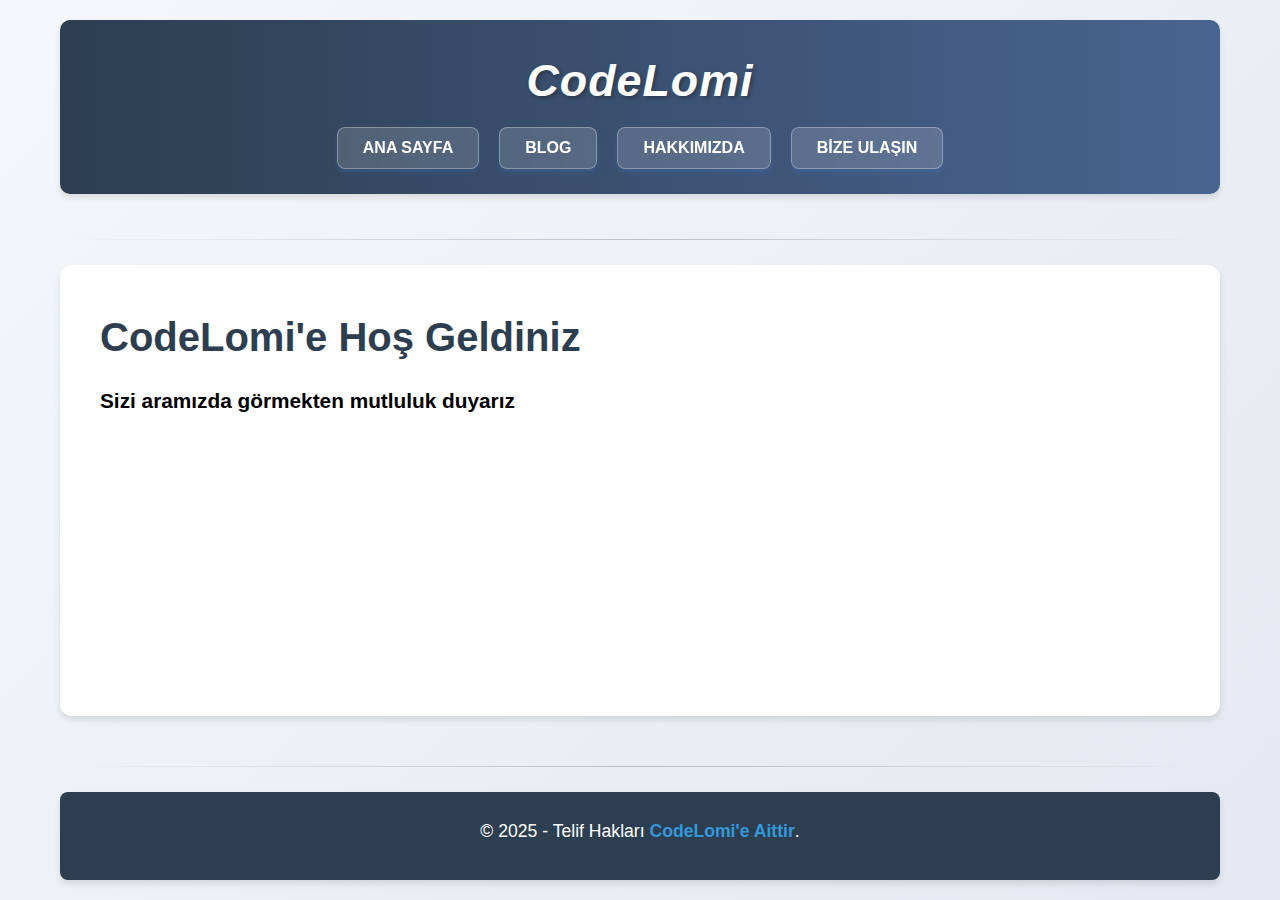
<file: index.html>
<!DOCTYPE html>
<html lang="tr">
<head>
    <meta charset="UTF-8">
    <meta name="viewport" content="width=device-width, initial-scale=1.0">
    <title>CodeLomi | Ana Sayfa</title>
    <link rel="stylesheet" href="style.css">
    <link rel="icon" href="1codelomi.png" type="image/png" sizes="32x32">
    <meta name="description" content="CodexAether Ana Sayfa">
</head>
<body class="site-body">
    <header class="site-header">
        <h2 class="site-title"><i>CodeLomi</i></h2> 
        <nav class="main-navigation">
            <a class="nav-link" href="index.html"><button class="nav-button">Ana Sayfa</button></a>
            <a class="nav-link" href="blog.html"><button class="nav-button">Blog</button></a>
            <a class="nav-link" href="hakimizda.html"><button class="nav-button">Hakkımızda</button></a>
            <a class="nav-link" href="form.html"><button class="nav-button">Bize Ulaşın</button></a>
        </nav>
    </header>
    
    <hr class="divider">
    
    <main class="main-content">
        <h4 class="welcome-title">CodeLomi'e Hoş Geldiniz</h4>
        <h5 class="welcome-subtitle">Sizi aramızda görmekten mutluluk duyarız</h5>
    </main>
    
    <hr class="divider">
    <footer class="site-footer">
        <p class="footer-text">© 2025 - Telif Hakları <a class="footer-link" href="https://instagram.com/codelomi.xyz" target="_blank">CodeLomi'e Aittir</a>.</p>
    </footer>
</body>

</html>
</file>
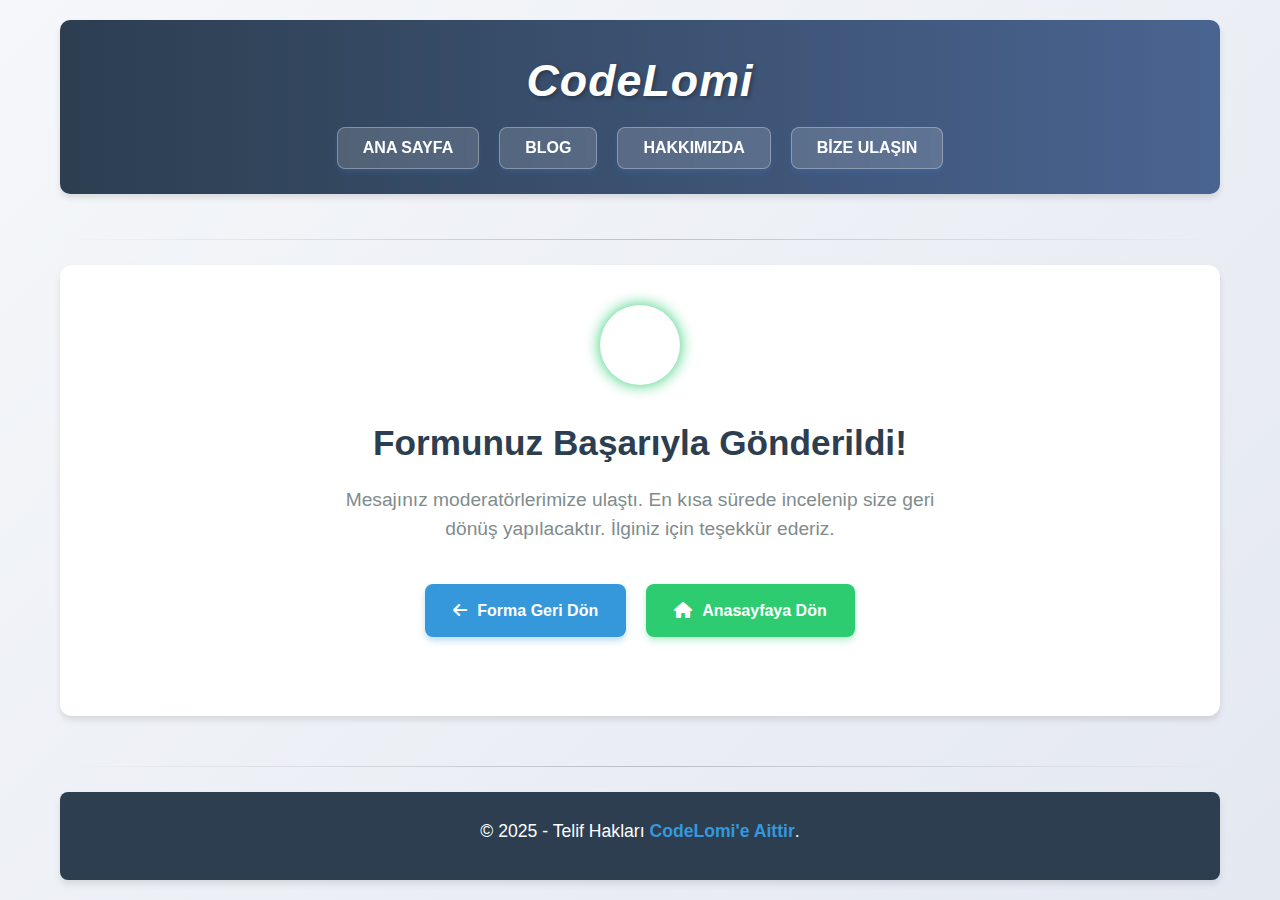
<file: basarili.html>
<!DOCTYPE html>
<html lang="tr">
<head>
    <meta charset="UTF-8">
    <meta name="viewport" content="width=device-width, initial-scale=1.0">
    <title>CodeLomi | Başarıyla Gönderildi</title>
    <link rel="stylesheet" href="https://cdnjs.cloudflare.com/ajax/libs/font-awesome/6.4.0/css/all.min.css">
    <link rel="icon" href="1codelomi.png" type="image/png">
   <link rel="stylesheet" href="style.css">
</head>
<body class="site-body">
    <header class="site-header">
        <h2 class="site-title"><i>CodeLomi</i></h2>
        <nav class="main-navigation">
            <a class="nav-link" href="index.html"><button class="nav-button">Ana Sayfa</button></a>
            <a class="nav-link" href="blog.html"><button class="nav-button">Blog</button></a>
            <a class="nav-link" href="hakimizda.html"><button class="nav-button">Hakkımızda</button></a>
            <a class="nav-link" href="form.html"><button class="nav-button">Bize Ulaşın</button></a>
        </nav>
    </header>
    
    <hr class="divider">
    
    <main class="main-content">
        <div class="success-animation">
            <svg class="checkmark" xmlns="http://www.w3.org/2000/svg" viewBox="0 0 52 52">
                <circle class="checkmark-circle" cx="26" cy="26" r="25" fill="none"/>
                <path class="checkmark-check" fill="none" d="M14.1 27.2l7.1 7.2 16.7-16.8"/>
            </svg>
        </div>
        
        <div class="success-message">
            <h2 class="success-title">Formunuz Başarıyla Gönderildi!</h2>
            <p class="success-text">Mesajınız moderatörlerimize ulaştı. En kısa sürede incelenip size geri dönüş yapılacaktır. İlginiz için teşekkür ederiz.</p>
        </div>
        
        <div class="action-buttons">
            <a href="form.html" class="action-button">
                <i class="fas fa-arrow-left"></i> Forma Geri Dön
            </a>
            <a href="index.html" class="action-button">
                <i class="fas fa-home"></i> Anasayfaya Dön
            </a>
        </div>
    </main>
    
     <hr class="divider">
    <footer class="site-footer">
        <p class="footer-text">© 2025 - Telif Hakları <a class="footer-link" href="https://instagram.com/codelomi.xyz" target="_blank">CodeLomi'e Aittir</a>.</p>
    </footer>

    <script>
        // Küçük bir interaktiflik ekleyelim
        document.addEventListener('DOMContentLoaded', function() {
            const buttons = document.querySelectorAll('.action-button');
            
            buttons.forEach(button => {
                button.addEventListener('click', function(e) {
                    e.preventDefault();
                    
                    // Butona tıklandığında hafif bir efekt ekle
                    this.style.transform = 'scale(0.95)';
                    
                    // Yönlendirmeden önce kısa bir gecikme
                    setTimeout(() => {
                        window.location.href = this.getAttribute('href');
                    }, 200);
                });
            });
        });
    </script>
</body>
</html>
</file>
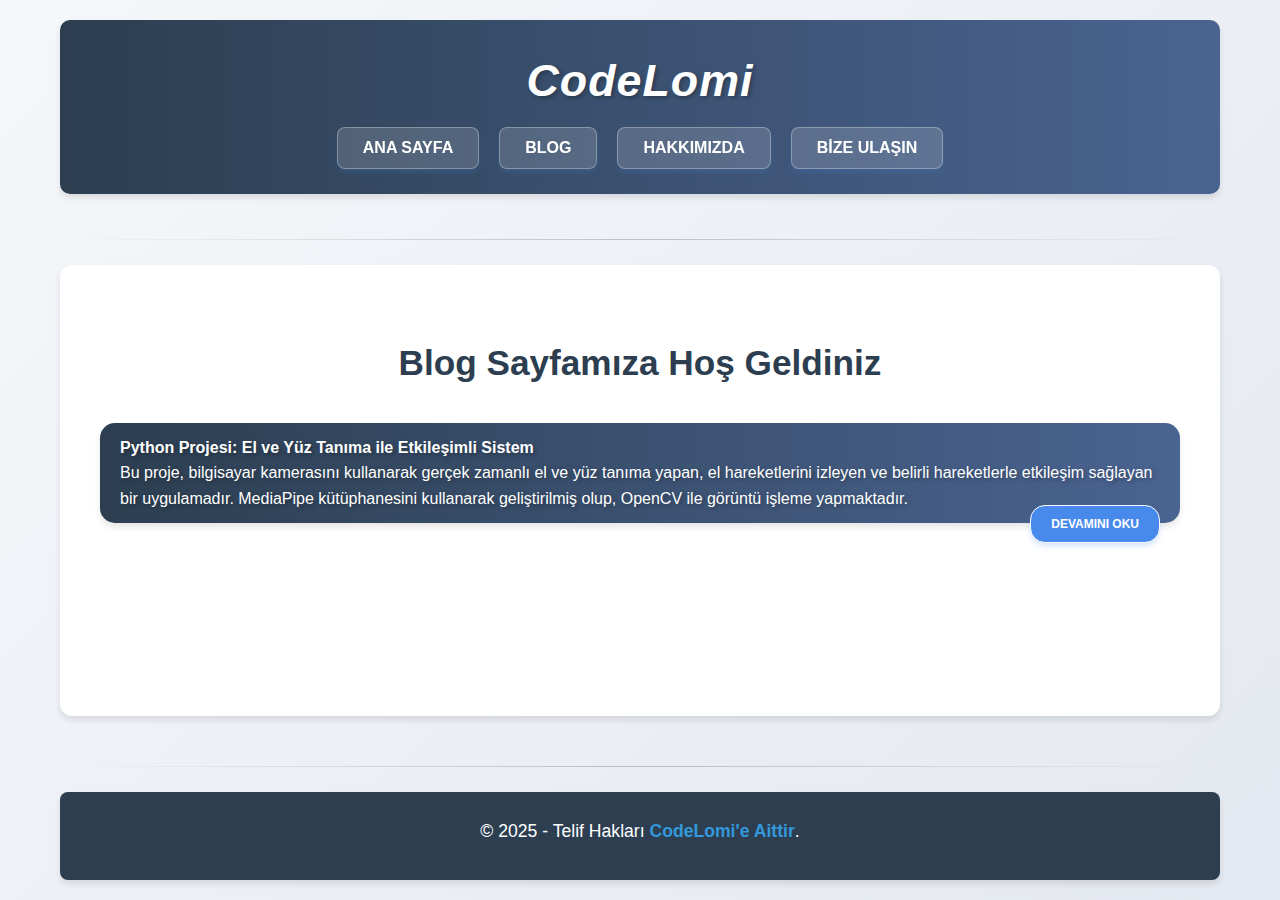
<file: blog.html>
<!DOCTYPE html>
<html lang="tr">
<head>
    <meta charset="UTF-8">
    <meta name="viewport" content="width=device-width, initial-scale=1.0">
    <title>CodeLomi | Blog</title>
    <link rel="stylesheet" href="style.css">
    <link rel="icon" href="1codelomi.png" type="image/png">
</head>
<body class="site-body">
    <header class="site-header">
        <h2 class="site-title"><i>CodeLomi</i></h2>
        <nav class="main-navigation">
            <a class="nav-link" href="index.html"><button class="nav-button">Ana Sayfa</button></a>
            <a class="nav-link" href="blog.html"><button class="nav-button">Blog</button></a>
            <a class="nav-link" href="hakimizda.html"><button class="nav-button">Hakkımızda</button></a>
            <a class="nav-link" href="form.html"><button class="nav-button">Bize Ulaşın</button></a>
        </nav>
    </header>
    
    <hr class="divider">
    
    <main class="main-content">
        <div class="blog-content">
            <!-- Blog içerikleri buraya gelecek -->
            <h3 class="blog-welcome">Blog Sayfamıza Hoş Geldiniz</h3>
        </div>

        <div class="yazi-1">
            <p class="anametin"><b>Python Projesi: El ve Yüz Tanıma ile Etkileşimli Sistem
        </b><br>
            Bu proje, bilgisayar kamerasını kullanarak gerçek zamanlı el ve yüz tanıma yapan, el hareketlerini izleyen ve belirli hareketlerle etkileşim sağlayan bir uygulamadır. MediaPipe kütüphanesini kullanarak geliştirilmiş olup, OpenCV ile görüntü işleme yapmaktadır.</p>
        
            <a class="next" href="pythonproje.html" title="Görüntü İşleme Sistemini görmek için tıkla">
                <button class="bmw">Devamını oku</button>
            </a>

            
            
        </div>
    </main>


     <hr class="divider">
    <footer class="site-footer">
        <p class="footer-text">© 2025 - Telif Hakları <a class="footer-link" href="https://instagram.com/aethercloak.xyz" target="_blank">CodeLomi'e Aittir</a>.</p>
    </footer>
</body>
</html>
</file>
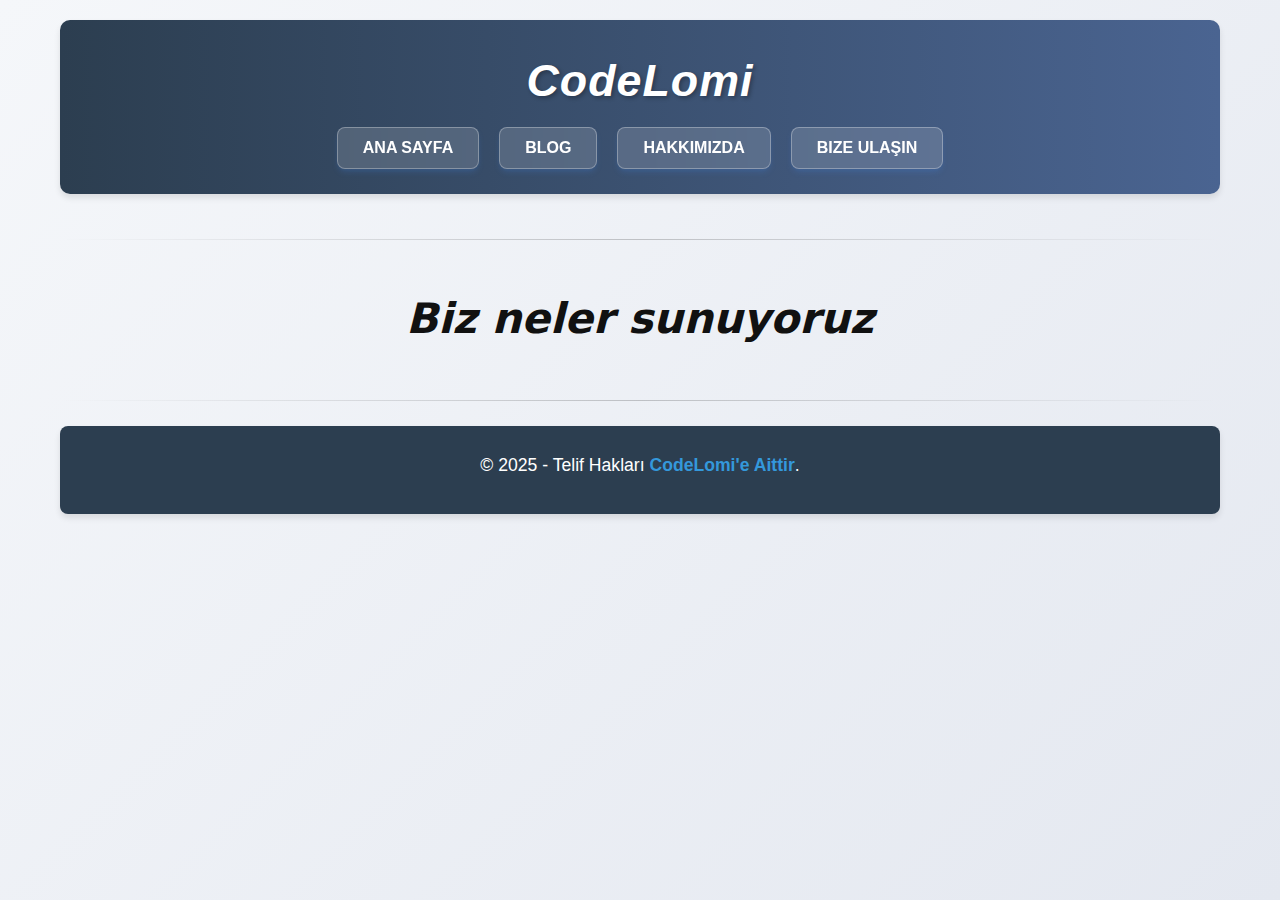
<file: hakimizda.html>
<!DOCTYPE html>
<html lang="en">
<head>
    <meta charset="UTF-8">
    <meta name="viewport" content="width=device-width, initial-scale=1.0">
    <title>CodeLomi | Hakımızda</title>
    <link rel="icon" href="1codelomi.png" type="image/png">
    <link rel="stylesheet" href="style.css">
</head>
<body class="site-body">
        <header class="site-header">
        <h2 class="site-title"><i>CodeLomi</i></h2>
        <nav class="main-navigation">
            <a class="nav-link" href="index.html"><button class="nav-button">Ana Sayfa</button></a>
            <a class="nav-link" href="blog.html"><button class="nav-button">Blog</button></a>
            <a class="nav-link" href="hakimizda.html"><button class="nav-button">Hakkımızda</button></a>
            <a class="nav-link" href="form.html"><button class="nav-button">Bize Ulaşın</button></a>
        </nav>
    </header>
    
    <hr class="divider">

    <p class="vurgulu"><i><mark>Biz neler sunuyoruz</mark></i></p>
    
     <hr class="divider">
    <footer class="site-footer">
        <p class="footer-text">© 2025 - Telif Hakları <a class="footer-link" href="https://instagram.com/codelomi.xyz" target="_blank">CodeLomi'e Aittir</a>.</p>
    </footer>
    
    
</body>

</html>
</file>
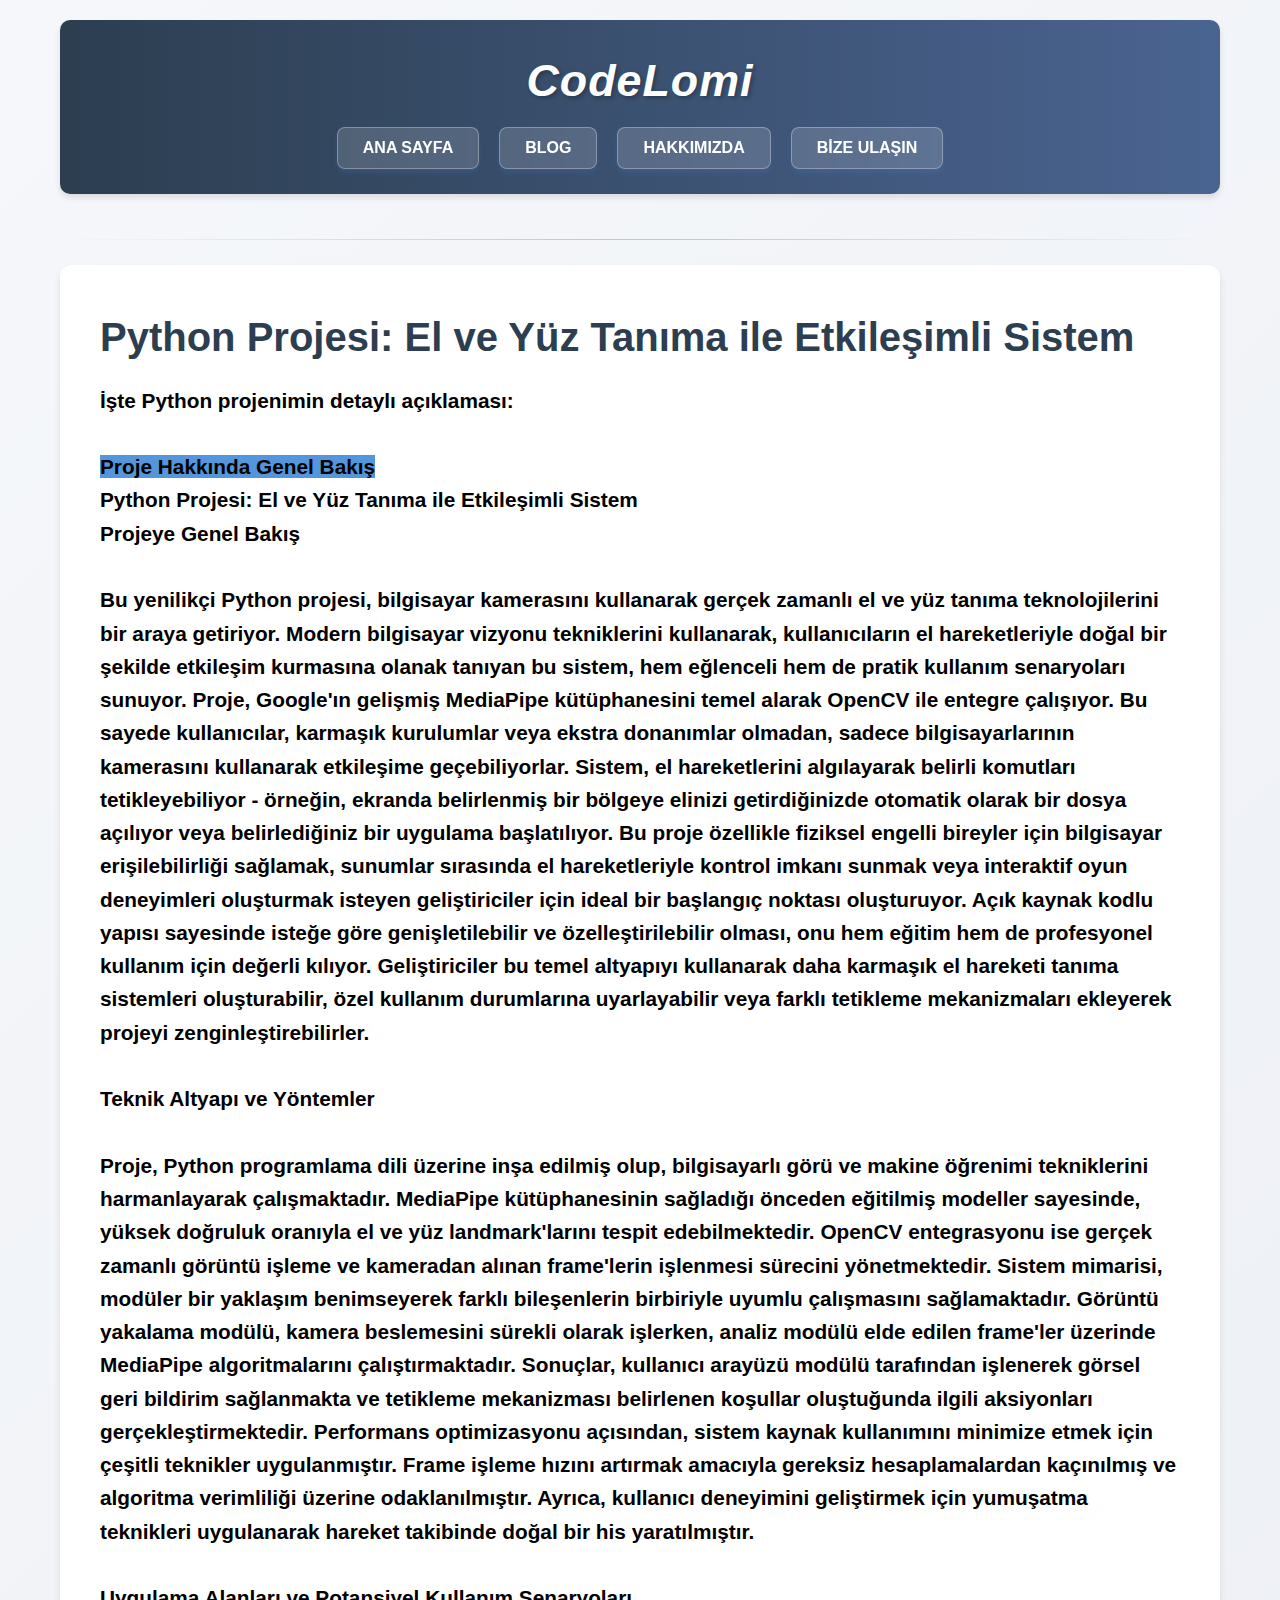
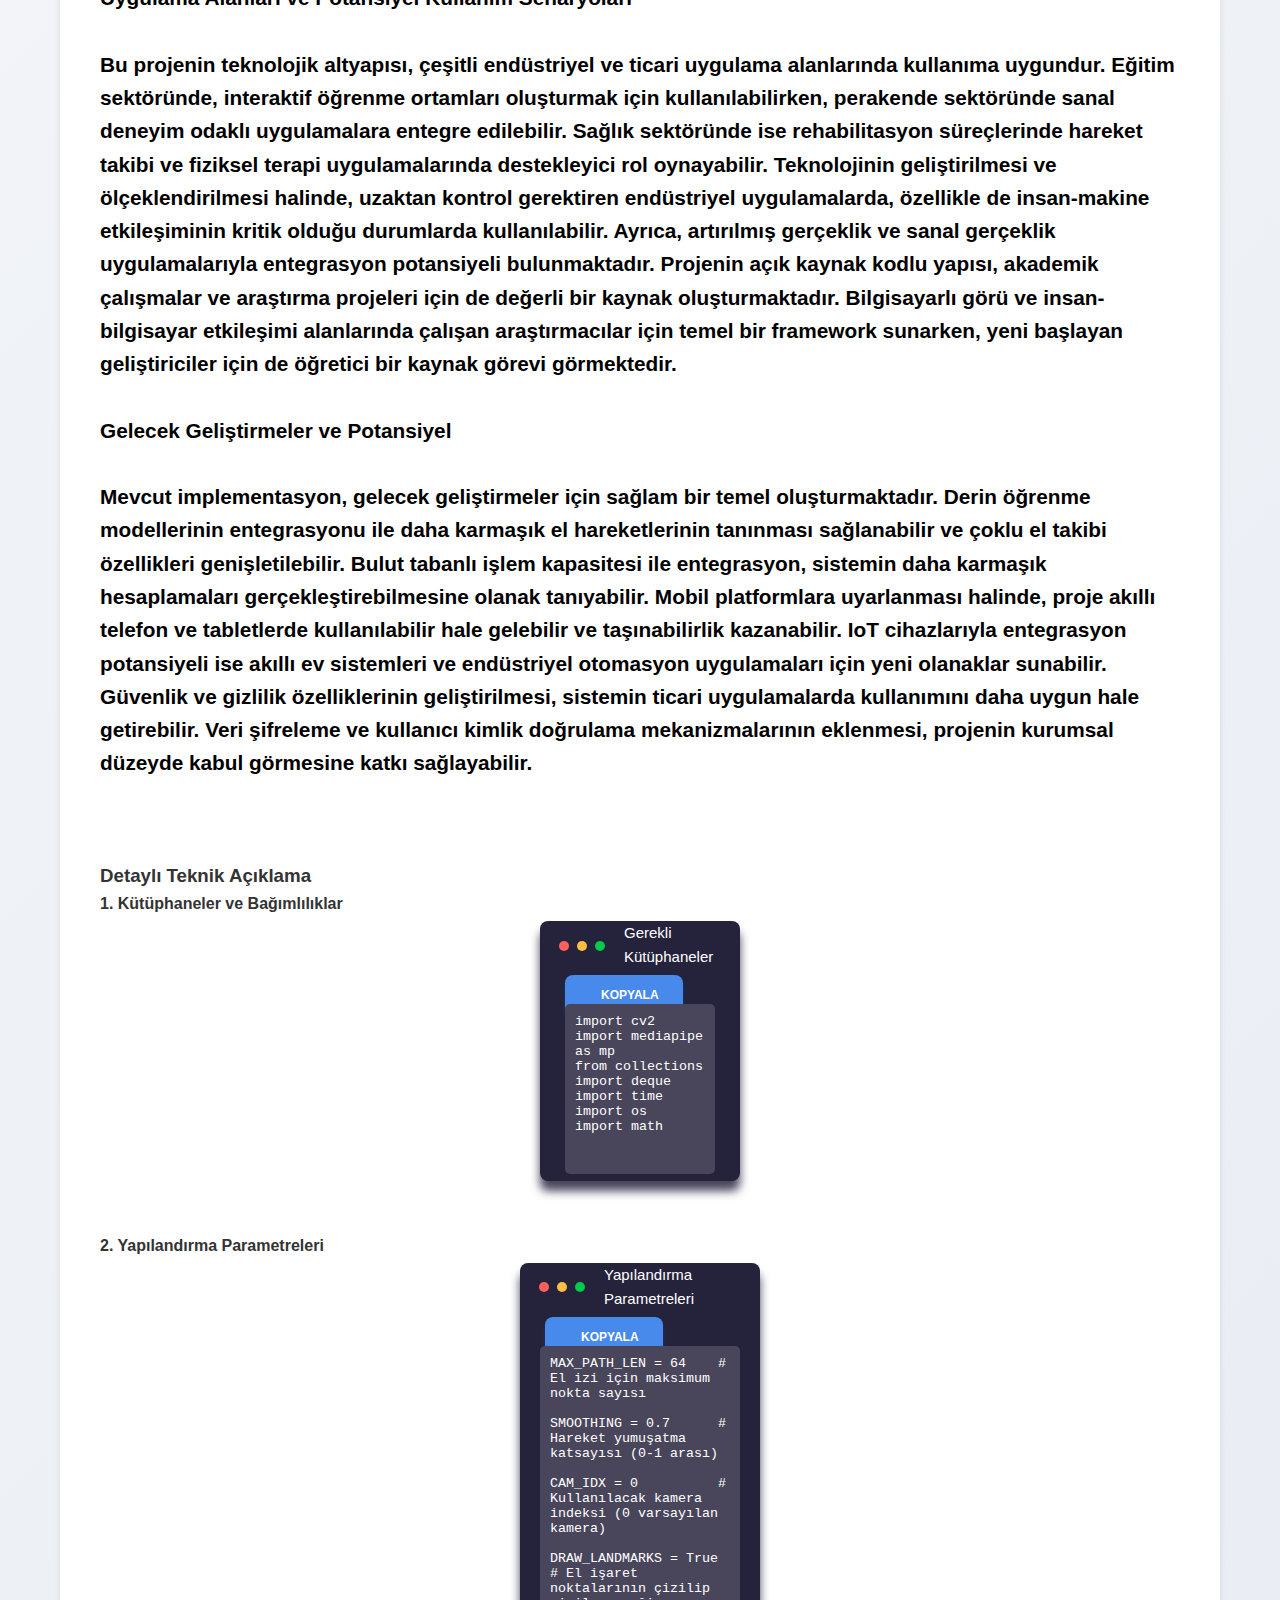
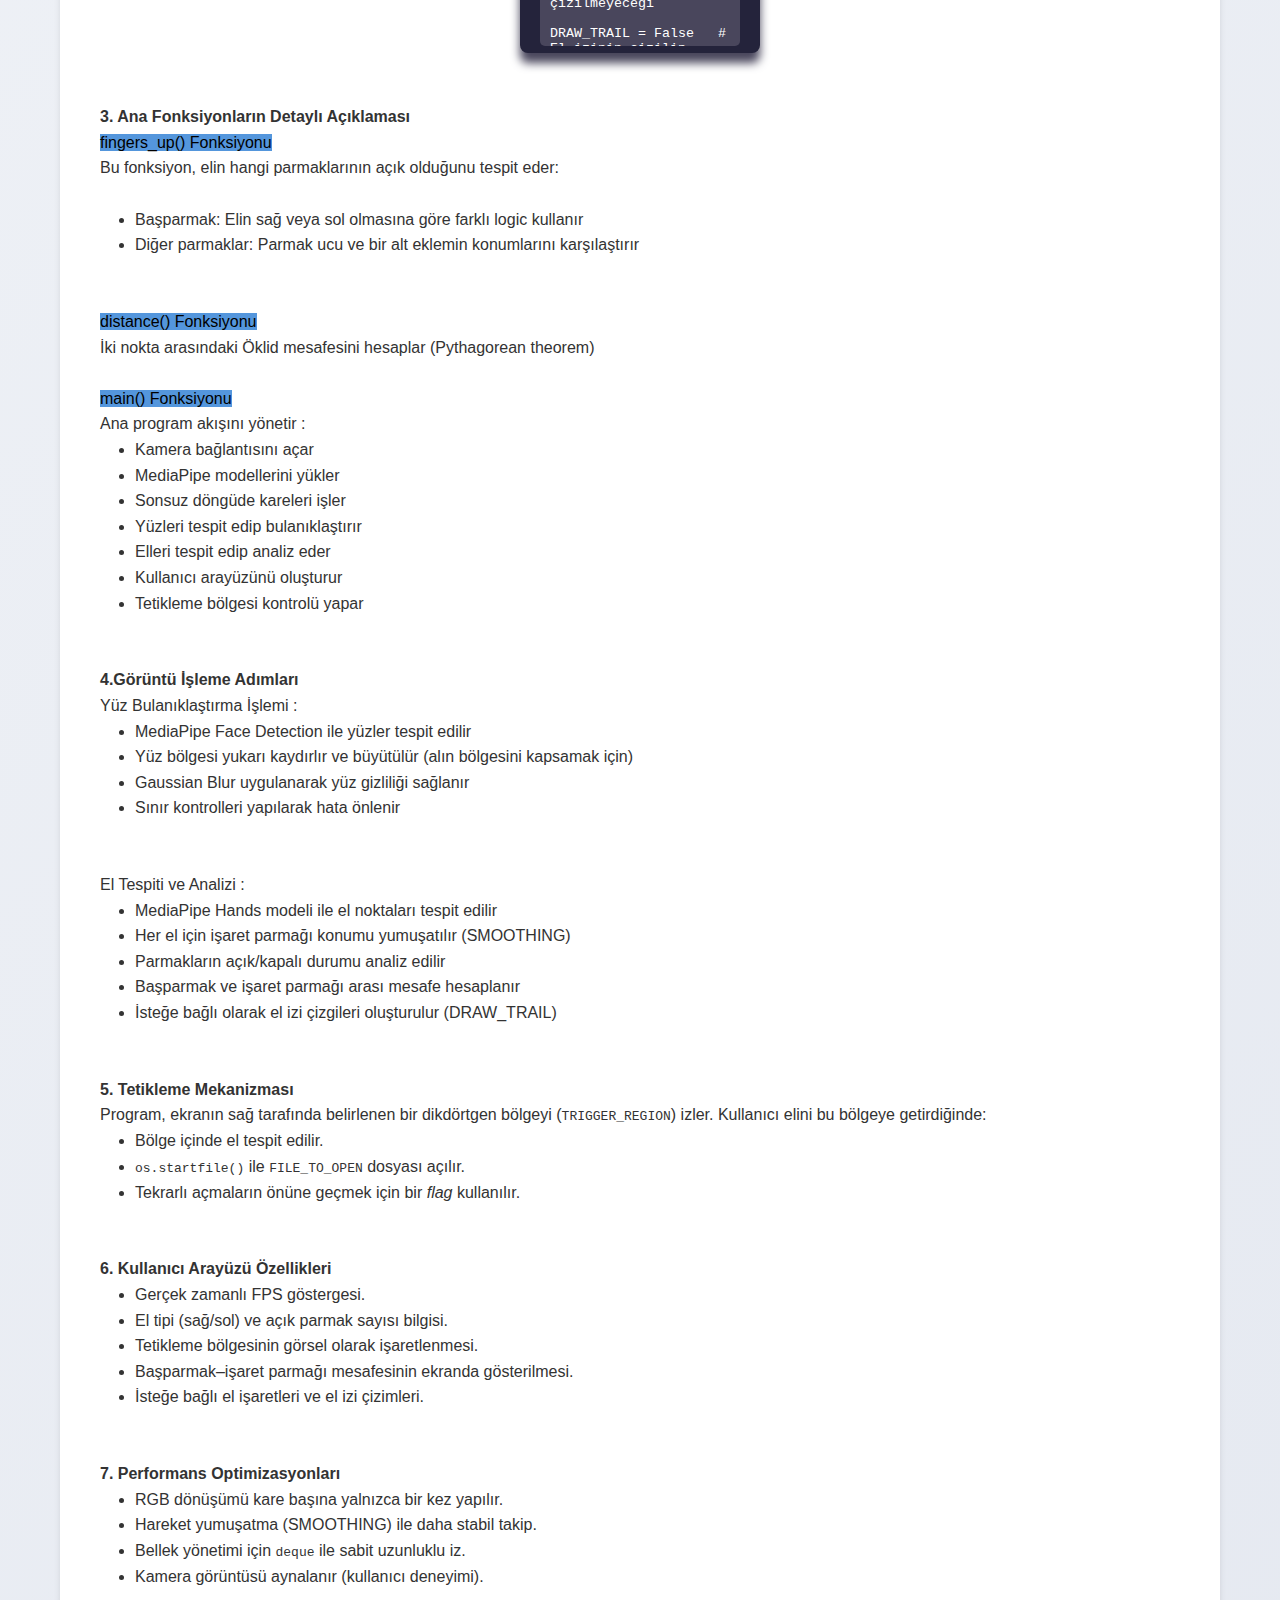
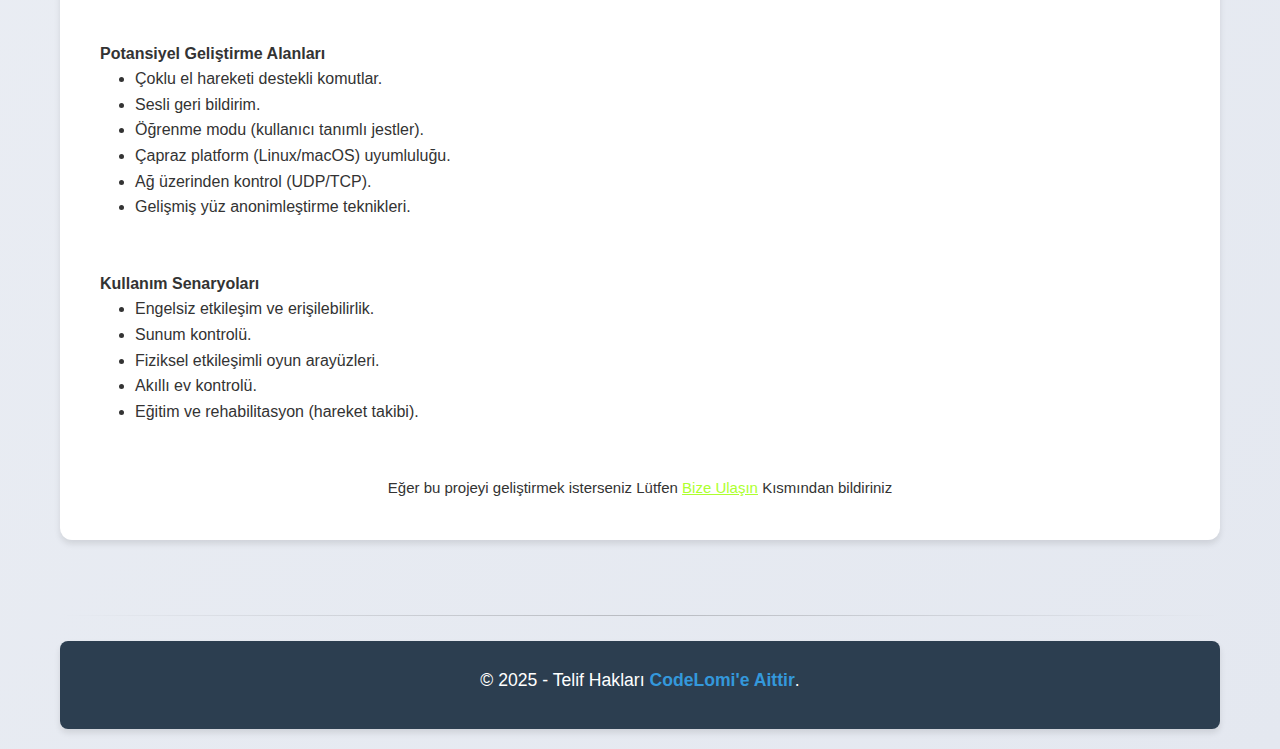
<file: pythonproje.html>
<!DOCTYPE html>
<html lang="tr">
<head>
    <meta charset="UTF-8">
    <meta name="viewport" content="width=device-width, initial-scale=1.0">
    <title>CodeLomi | Python Projesi </title>
    <link rel="stylesheet" href="style.css">
    <link rel="icon" href="1codelomi.png">
</head>
<body class="site-body">
    <header class="site-header">
        <h2 class="site-title"><i>CodeLomi</i></h2>
        <nav class="main-navigation">
            <a class="nav-link" href="index.html"><button class="nav-button">Ana Sayfa</button></a>
            <a class="nav-link" href="blog.html"><button class="nav-button">Blog</button></a>
            <a class="nav-link" href="hakimizda.html"><button class="nav-button">Hakkımızda</button></a>
            <a class="nav-link" href="form.html"><button class="nav-button">Bize Ulaşın</button></a>
        </nav>
    </header>
    <hr class="divider">

    <main class="main-content">
    <h4 class="welcome-title">Python Projesi: El ve Yüz Tanıma ile Etkileşimli Sistem</h4>
    <h6 class="welcome-subtitle">İşte Python projenimin detaylı açıklaması: <br><br>
    <mark>Proje Hakkında Genel Bakış</mark> <br>
<b>Python Projesi: El ve Yüz Tanıma ile Etkileşimli Sistem </b><br>

<b>Projeye Genel Bakış</b><br><br>

Bu yenilikçi Python projesi, bilgisayar kamerasını kullanarak gerçek zamanlı el ve yüz tanıma teknolojilerini bir araya getiriyor. Modern bilgisayar vizyonu tekniklerini kullanarak, kullanıcıların el hareketleriyle doğal bir şekilde etkileşim kurmasına olanak tanıyan bu sistem, hem eğlenceli hem de pratik kullanım senaryoları sunuyor.

Proje, Google'ın gelişmiş MediaPipe kütüphanesini temel alarak OpenCV ile entegre çalışıyor. Bu sayede kullanıcılar, karmaşık kurulumlar veya ekstra donanımlar olmadan, sadece bilgisayarlarının kamerasını kullanarak etkileşime geçebiliyorlar. Sistem, el hareketlerini algılayarak belirli komutları tetikleyebiliyor - örneğin, ekranda belirlenmiş bir bölgeye elinizi getirdiğinizde otomatik olarak bir dosya açılıyor veya belirlediğiniz bir uygulama başlatılıyor.

Bu proje özellikle fiziksel engelli bireyler için bilgisayar erişilebilirliği sağlamak, sunumlar sırasında el hareketleriyle kontrol imkanı sunmak veya interaktif oyun deneyimleri oluşturmak isteyen geliştiriciler için ideal bir başlangıç noktası oluşturuyor. Açık kaynak kodlu yapısı sayesinde isteğe göre genişletilebilir ve özelleştirilebilir olması, onu hem eğitim hem de profesyonel kullanım için değerli kılıyor.

Geliştiriciler bu temel altyapıyı kullanarak daha karmaşık el hareketi tanıma sistemleri oluşturabilir, özel kullanım durumlarına uyarlayabilir veya farklı tetikleme mekanizmaları ekleyerek projeyi zenginleştirebilirler. <br><br>

<b>Teknik Altyapı ve Yöntemler </b><br><br>

Proje, Python programlama dili üzerine inşa edilmiş olup, bilgisayarlı görü ve makine öğrenimi tekniklerini harmanlayarak çalışmaktadır. MediaPipe kütüphanesinin sağladığı önceden eğitilmiş modeller sayesinde, yüksek doğruluk oranıyla el ve yüz landmark'larını tespit edebilmektedir. OpenCV entegrasyonu ise gerçek zamanlı görüntü işleme ve kameradan alınan frame'lerin işlenmesi sürecini yönetmektedir.

Sistem mimarisi, modüler bir yaklaşım benimseyerek farklı bileşenlerin birbiriyle uyumlu çalışmasını sağlamaktadır. Görüntü yakalama modülü, kamera beslemesini sürekli olarak işlerken, analiz modülü elde edilen frame'ler üzerinde MediaPipe algoritmalarını çalıştırmaktadır. Sonuçlar, kullanıcı arayüzü modülü tarafından işlenerek görsel geri bildirim sağlanmakta ve tetikleme mekanizması belirlenen koşullar oluştuğunda ilgili aksiyonları gerçekleştirmektedir.

Performans optimizasyonu açısından, sistem kaynak kullanımını minimize etmek için çeşitli teknikler uygulanmıştır. Frame işleme hızını artırmak amacıyla gereksiz hesaplamalardan kaçınılmış ve algoritma verimliliği üzerine odaklanılmıştır. Ayrıca, kullanıcı deneyimini geliştirmek için yumuşatma teknikleri uygulanarak hareket takibinde doğal bir his yaratılmıştır. <br><br>

<b>Uygulama Alanları ve Potansiyel Kullanım Senaryoları</b><br><br>

Bu projenin teknolojik altyapısı, çeşitli endüstriyel ve ticari uygulama alanlarında kullanıma uygundur. Eğitim sektöründe, interaktif öğrenme ortamları oluşturmak için kullanılabilirken, perakende sektöründe sanal deneyim odaklı uygulamalara entegre edilebilir. Sağlık sektöründe ise rehabilitasyon süreçlerinde hareket takibi ve fiziksel terapi uygulamalarında destekleyici rol oynayabilir.

Teknolojinin geliştirilmesi ve ölçeklendirilmesi halinde, uzaktan kontrol gerektiren endüstriyel uygulamalarda, özellikle de insan-makine etkileşiminin kritik olduğu durumlarda kullanılabilir. Ayrıca, artırılmış gerçeklik ve sanal gerçeklik uygulamalarıyla entegrasyon potansiyeli bulunmaktadır.

Projenin açık kaynak kodlu yapısı, akademik çalışmalar ve araştırma projeleri için de değerli bir kaynak oluşturmaktadır. Bilgisayarlı görü ve insan-bilgisayar etkileşimi alanlarında çalışan araştırmacılar için temel bir framework sunarken, yeni başlayan geliştiriciler için de öğretici bir kaynak görevi görmektedir. <br><br>

<b>Gelecek Geliştirmeler ve Potansiyel</b><br><br>

Mevcut implementasyon, gelecek geliştirmeler için sağlam bir temel oluşturmaktadır. Derin öğrenme modellerinin entegrasyonu ile daha karmaşık el hareketlerinin tanınması sağlanabilir ve çoklu el takibi özellikleri genişletilebilir. Bulut tabanlı işlem kapasitesi ile entegrasyon, sistemin daha karmaşık hesaplamaları gerçekleştirebilmesine olanak tanıyabilir.

Mobil platformlara uyarlanması halinde, proje akıllı telefon ve tabletlerde kullanılabilir hale gelebilir ve taşınabilirlik kazanabilir. IoT cihazlarıyla entegrasyon potansiyeli ise akıllı ev sistemleri ve endüstriyel otomasyon uygulamaları için yeni olanaklar sunabilir.

Güvenlik ve gizlilik özelliklerinin geliştirilmesi, sistemin ticari uygulamalarda kullanımını daha uygun hale getirebilir. Veri şifreleme ve kullanıcı kimlik doğrulama mekanizmalarının eklenmesi, projenin kurumsal düzeyde kabul görmesine katkı sağlayabilir.</h6>
    
    <br><br>

    <h3>Detaylı Teknik Açıklama</h3>
    <h4>1. Kütüphaneler ve Bağımlılıklar</h4>
    <div class="card">
  <div class="header">
    <div class="top">
      <div class="circle">
        <span class="red circle2"></span>
      </div>
      <div class="circle">
        <span class="yellow circle2"></span>
      </div>
      <div class="circle">
        <span class="green circle2"></span>
      </div>
      <div class="title">
        <p id="title2">Gerekli Kütüphaneler</p>
      </div>
    </div>
  </div>
  <div class="copy-button-container">
      <button class="copy-button" onclick="copyCode(this)">
          <i class="fas fa-copy"></i> Kopyala
      </button>
  </div>
  <div class="code-container">
    <textarea class="area" id="code" name="code" readonly="">
import cv2                     
import mediapipe as mp         
from collections import deque   
import time         
import os           
import math          
    </textarea>
  </div>
</div>

<br><br>

    <h4>2. Yapılandırma Parametreleri</h4>



        <div class="card1">
  <div class="header">
    <div class="top">
      <div class="circle">
        <span class="red circle2"></span>
      </div>
      <div class="circle">
        <span class="yellow circle2"></span>
      </div>
      <div class="circle">
        <span class="green circle2"></span>
      </div>
      <div class="title">
        <p id="title2">Yapılandırma Parametreleri</p>
      </div>
    </div>
  </div>
  <div class="copy-button-container">
      <button class="copy-button" onclick="copyCode(this)">
          <i class="fas fa-copy"></i> Kopyala
      </button>
  </div>
  <div class="code-container">
    <textarea class="area" id="code1" name="code" readonly="">
MAX_PATH_LEN = 64    # El izi için maksimum nokta sayısı

SMOOTHING = 0.7      # Hareket yumuşatma katsayısı (0-1 arası)

CAM_IDX = 0          # Kullanılacak kamera indeksi (0 varsayılan kamera)

DRAW_LANDMARKS = True # El işaret noktalarının çizilip çizilmeyeceği

DRAW_TRAIL = False   # El izinin çizilip çizilmeyeceği

FILE_TO_OPEN = r"C:\Users\PC\Desktop\ornek.jpg"  # Tetiklendiğinde açılacak dosya

TRIGGER_REGION = (500, 150, 600, 300)  # Dosya açma tetikleyici bölgesi (x1, y1, x2, y2)         
    </textarea>
  </div>
</div>


<br><br>

    <h4>3. Ana Fonksiyonların Detaylı Açıklaması</h4>
    <p><mark>fingers_up() Fonksiyonu </mark><br>
Bu fonksiyon, elin hangi parmaklarının açık olduğunu tespit eder:</p><br>
    <ul>
        <li>Başparmak: Elin sağ veya sol olmasına göre farklı logic kullanır</li>
        <li>Diğer parmaklar: Parmak ucu ve bir alt eklemin konumlarını karşılaştırır</li>
    </ul>
    <br><br>
    <p><mark>distance() Fonksiyonu</mark><br>
    İki nokta arasındaki Öklid mesafesini hesaplar (Pythagorean theorem)</p>
    <br>
    <p><mark>main() Fonksiyonu</mark></p>
    <p>Ana program akışını yönetir :</p>
    <ul>
        <li >Kamera bağlantısını açar</li>
        <li >MediaPipe modellerini yükler</li>
        <li >Sonsuz döngüde kareleri işler</li>
        <li >Yüzleri tespit edip bulanıklaştırır</li>
        <li >Elleri tespit edip analiz eder</li>
        <li >Kullanıcı arayüzünü oluşturur</li>
        <li >Tetikleme bölgesi kontrolü yapar</li>
    </ul>

<br><br>
    <h4>4.Görüntü İşleme Adımları</h4>
    <p>Yüz Bulanıklaştırma İşlemi :</p>
    <ul>
        <li>MediaPipe Face Detection ile yüzler tespit edilir</li>
        <li>Yüz bölgesi yukarı kaydırlır ve büyütülür (alın bölgesini kapsamak için)</li>
        <li>Gaussian Blur uygulanarak yüz gizliliği sağlanır</li>
        <li>Sınır kontrolleri yapılarak hata önlenir</li>
    </ul>

    <br><br>

    <p>El Tespiti ve Analizi :</p>
    <ul>
        <li>MediaPipe Hands modeli ile el noktaları tespit edilir</li>
        <li>Her el için işaret parmağı konumu yumuşatılır (SMOOTHING)</li>
        <li>Parmakların açık/kapalı durumu analiz edilir</li>
        <li>Başparmak ve işaret parmağı arası mesafe hesaplanır</li>
        <li>İsteğe bağlı olarak el izi çizgileri oluşturulur (DRAW_TRAIL)</li>
    </ul>

    <br><br>

    <h4>5. Tetikleme Mekanizması</h4>
    <p>Program, ekranın sağ tarafında belirlenen bir dikdörtgen bölgeyi (<code>TRIGGER_REGION</code>) izler. Kullanıcı elini bu bölgeye getirdiğinde:</p>
    <ul>
        <li>Bölge içinde el tespit edilir.</li>
        <li><code>os.startfile()</code> ile <code>FILE_TO_OPEN</code> dosyası açılır.</li>
        <li>Tekrarlı açmaların önüne geçmek için bir <i>flag</i> kullanılır.</li>
    </ul>

    <br><br>

    <h4>6. Kullanıcı Arayüzü Özellikleri</h4>
    <ul>
        <li>Gerçek zamanlı FPS göstergesi.</li>
        <li>El tipi (sağ/sol) ve açık parmak sayısı bilgisi.</li>
        <li>Tetikleme bölgesinin görsel olarak işaretlenmesi.</li>
        <li>Başparmak–işaret parmağı mesafesinin ekranda gösterilmesi.</li>
        <li>İsteğe bağlı el işaretleri ve el izi çizimleri.</li>
    </ul>

        <br><br>

    <h4>7. Performans Optimizasyonları</h4>
    <ul>
        <li>RGB dönüşümü kare başına yalnızca bir kez yapılır.</li>
        <li>Hareket yumuşatma (SMOOTHING) ile daha stabil takip.</li>
        <li>Bellek yönetimi için <code>deque</code> ile sabit uzunluklu iz.</li>
        <li>Kamera görüntüsü aynalanır (kullanıcı deneyimi).</li>
    </ul>

    <br><br>

    <h4>Potansiyel Geliştirme Alanları</h4>
    <ul>
        <li>Çoklu el hareketi destekli komutlar.</li>
        <li>Sesli geri bildirim.</li>
        <li>Öğrenme modu (kullanıcı tanımlı jestler).</li>
        <li>Çapraz platform (Linux/macOS) uyumluluğu.</li>
        <li>Ağ üzerinden kontrol (UDP/TCP).</li>
        <li>Gelişmiş yüz anonimleştirme teknikleri.</li>
    </ul>

    <br><br>
    
    <h4>Kullanım Senaryoları</h4>
    <ul>
        <li>Engelsiz etkileşim ve erişilebilirlik.</li>
        <li>Sunum kontrolü.</li>
        <li>Fiziksel etkileşimli oyun arayüzleri.</li>
        <li>Akıllı ev kontrolü.</li>
        <li>Eğitim ve rehabilitasyon (hareket takibi).</li>
    </ul>

    <br><br>

        <p style="font-size: 15px; text-align: center;"> Eğer bu projeyi geliştirmek isterseniz Lütfen <a style="color: greenyellow;" href="form.html">Bize Ulaşın</a> Kısmından bildiriniz</p>
    
</main>


    <br>

    <hr class="divider"> 
    <footer class="site-footer">
        <p class="footer-text">© 2025 - Telif Hakları <a class="footer-link" href="https://instagram.com/aethercloak.xyz" target="_blank">CodeLomi'e Aittir</a>.</p>
    </footer>

    
<script>
function copyCode(button) {
    // Butonun bulunduğu kartı bul
    const card = button.closest('.card');
    // Kart içindeki textarea'yı seç
    const codeTextarea = card.querySelector('textarea');
    
    // Textarea'daki kodu kopyala
    navigator.clipboard.writeText(codeTextarea.value)
        .then(() => {
            // Başarılı mesajı
            const originalText = button.innerHTML;
            button.innerHTML = '<i class="fas fa-check"></i> Kopyalandı!';
            button.classList.add('copied');
            
            // 2 saniye sonra orijinal haline dön
            setTimeout(() => {
                button.innerHTML = originalText;
                button.classList.remove('copied');
            }, 2000);
        })
        .catch(err => {
            console.error('Kopyalama hatası: ', err);
            alert('Kopyalama başarısız oldu. Lütfen tekrar deneyin.');
        });
}
</script>
</body>
</html>
</file>
<file: style.css>
/* GENEL STİLLER */
        * {
            margin: 0;
            padding: 0;
            box-sizing: border-box;
        }
        
        :root {
            --primary-color: #3498db;
            --secondary-color: #2ecc71;
            --accent-color: #e74c3c;
            --dark-color: #2c3e50;
            --light-color: #ecf0f1;
            --text-color: #333;
            --shadow: 0 4px 6px rgba(0, 0, 0, 0.1);
            --transition: all 0.3s ease;
        }
        
        body {
            margin: auto;
            font-family: 'Segoe UI', Tahoma, Geneva, Verdana, sans-serif;
            max-width: 1200px;
            margin: 0 auto;
            padding: 20px;
            line-height: 1.6;
            background: linear-gradient(135deg, #f5f7fa 0%, #e4e8f0 100%);
            color: var(--text-color);
            min-height: 100vh;
            display: flex;
            flex-direction: column;
        }
        
        /* HEADER STİLLERİ */
        .site-header {
            text-align: center;
            padding: 25px 0;
            background: linear-gradient(to right, var(--dark-color),#4a6491);
            border-radius: 10px;
            box-shadow: var(--shadow);
            margin-bottom: 20px;
            color: white;
            position: relative;
        }
        
        .site-title {
            font-size: 2.8rem;
            margin-bottom: 10px;
            text-shadow: 2px 2px 4px rgba(0,0,0,0.3);
            letter-spacing: 1px;
            font-weight: 700;
            text-align: center;
            align-items: center;
            

        }
        
        .main-navigation {
            display: flex;
            justify-content: center;
            gap: 20px;
            flex-wrap: wrap;
            align-items: center;
            margin-top: 0;                  
        }
        
        .nav-link {
            text-decoration: none;
        }
        
        .nav-button {
            padding: 12px 25px;
            background: rgba(255, 255, 255, 0.15);
            color: white;
            border: 1px solid rgba(255, 255, 255, 0.3);
            border-radius: 8px;
            cursor: pointer;
            font-weight: bold;
            transition: var(--transition);
            backdrop-filter: blur(5px);
            font-size: 1rem;
        }
        
        .nav-button:hover {
            background: rgba(247, 245, 245, 0);
            box-shadow: 0 5px 15px rgba(0,0,0,0.2);
        }
        
        .divider {
            border: 0;
            height: 1px;
            background: linear-gradient(to right, transparent, rgba(0,0,0,0.2), transparent);
            margin: 25px 0;
        }
        
        /* ANA İÇERİK STİLLERİ */
        .main-content {
            flex: 1;
            background-color: #fff;
            padding: 40px;
            border-radius: 12px;
            box-shadow: var(--shadow);
            margin-bottom: 25px;
        }
        
        /* Hoş Geldiniz Bölümü */
        .welcome-container {
            text-align: center;
            padding: 40px 20px;
        }
        
        .welcome-title {
            font-size: 2.5rem;
            color: var(--dark-color);
            margin-bottom: 15px;
            font-weight: 700;
        }
        
        .welcome-subtitle {
            font-size: 1.3rem;
            color: #000000;
            margin-bottom: 30px;
        }
        
        .features {
            display: flex;
            justify-content: center;
            gap: 30px;
            flex-wrap: wrap;
            margin-top: 40px;
        }
        
        .feature {
            background: var(--light-color);
            padding: 25px;
            border-radius: 10px;
            width: 250px;
            text-align: center;
            box-shadow: var(--shadow);
            transition: var(--transition);
        }
        
        .feature:hover {
            transform: translateY(-5px);
            box-shadow: 0 8px 20px rgba(0,0,0,0.15);
        }
        
        .feature i {
            font-size: 2.5rem;
            color: var(--primary-color);
            margin-bottom: 15px;
        }
        
        .feature h3 {
            color: var(--dark-color);
            margin-bottom: 10px;
        }
        
        /* Blog Bölümü */
        .blog-content {
            text-align: center;
            padding: 30px 20px;
        }
        
        .blog-welcome {
            font-size: 2.2rem;
            color: var(--dark-color);
            margin-bottom: 2px;
        }
        
        .blog-text {
            font-size: 1.2rem;
            color: #7f8c8d;
            margin-bottom: 30px;
        }
        
        .coming-soon {
            background: var(--light-color);
            padding: 30px;
            border-radius: 10px;
            margin: 40px auto;
            max-width: 600px;
            text-align: center;
            box-shadow: var(--shadow);
        }
        
        /* Form Bölümü */
        .contact-form {
            max-width: 800px;
            margin: 0 auto;
        }
        
        .form-group {
            margin-bottom: 25px;
        }
        
        .form-label {
            display: block;
            margin-bottom: 8px;
            font-weight: bold;
            color: var(--dark-color);
        }
        
        .form-input, .form-textarea {
            width: 100%;
            padding: 12px 15px;
            border: 1px solid #ddd;
            border-radius: 6px;
            font-size: 1rem;
            transition: var(--transition);
        }
        
        .form-input:focus, .form-textarea:focus {
            outline: none;
            border-color: var(--primary-color);
            box-shadow: 0 0 0 3px rgba(52, 152, 219, 0.2);
        }
        
        .radio-group {
            display: flex;
            gap: 20px;
            flex-wrap: wrap;
        }
        
        .radio-label {
            display: flex;
            align-items: center;
            gap: 8px;
            cursor: pointer;
        }
        
        .form-file {
            margin-top: 8px;
        }
        
        .file-info {
            font-size: 0.9rem;
            color: #7f8c8d;
            margin-top: 5px;
        }
        
        .form-actions {
            display: flex;
            gap: 15px;
            justify-content: center;
            margin-top: 30px;
            flex-wrap: wrap;
        }
        
        .form-button {
            padding: 14px 28px;
            border: none;
            border-radius: 8px;
            font-weight: bold;
            cursor: pointer;
            transition: var(--transition);
            text-decoration: none;
            text-align: center;
            font-size: 1rem;
            box-shadow: var(--shadow);
        }
        
        .reset-button {
            background-color: #f44336;
            color: white;
        }
        
        .reset-button:hover {
            background-color: #d32f2f;
            transform: translateY(-3px);
            box-shadow: 0 7px 14px rgba(0,0,0,0.15);
        }
        
        .submit-button {
            background-color: var(--secondary-color);
            color: white;
        }
        
        .submit-button:hover {
            background-color: #27ae60;
            transform: translateY(-3px);
            box-shadow: 0 7px 14px rgba(0,0,0,0.15);
        }
        
        .back-button {
            background-color: var(--primary-color);
            color: white;
            display: inline-block;
            line-height: normal;
        }
        
        .back-button:hover {
            background-color: #2980b9;
            transform: translateY(-3px);
            box-shadow: 0 7px 14px rgba(0,0,0,0.15);
        }
        
        /* Hakkımızda Bölümü */
        .about-content {
            text-align: center;
            padding: 30px 20px;
        }
        
        .vurgulu {
            font: 700 clamp(24px, 4vw, 42px)/1.2 system-ui, -apple-system, "Segoe UI", Roboto, Arial, sans-serif;
            margin: 30px 0;
            text-align: center;
        }
        
        .vurgulu i { 
            font-style: italic; 
        }
        
        .vurgulu mark {
            position: relative;
            padding: .08em .25em;
            color: #111;
            background: linear-gradient(120deg, rgba(255, 230, 120, .95) 0 0) no-repeat;
            background-size: 0% 100%;
            animation:
                pop-in .35s ease-out both,
                sweep .9s cubic-bezier(.2,.7,.2,1) .15s forwards,
                underline .6s ease .9s forwards;
        }
        
        /* Alt çizgi */
        .vurgulu mark::after {
            content: "";
            position: absolute;
            left: 0; right: 0; bottom: -.14em;
            height: 2px;
            background: currentColor;
            opacity: .55;
            transform: scaleX(0);
            transform-origin: left;
        }
        
        /* Keyframes */
        @keyframes pop-in {
            from { transform: translateY(.35em); opacity: 0; }
            to   { transform: translateY(0);      opacity: 1; }
        }
        
        @keyframes sweep {
            to { background-size: 100% 100%; }
        }
        
        @keyframes underline {
            to { transform: scaleX(1); }
        }
        
        .services {
            display: flex;
            justify-content: center;
            gap: 30px;
            flex-wrap: wrap;
            margin: 50px 0;
        }
        
        .service {
            background: white;
            padding: 30px;
            border-radius: 10px;
            width: 280px;
            text-align: center;
            box-shadow: var(--shadow);
            transition: var(--transition);
        }
        
        .service:hover {
            transform: translateY(-5px);
            box-shadow: 0 10px 25px rgba(0,0,0,0.15);
        }
        
        .service i {
            font-size: 3rem;
            color: var(--primary-color);
            margin-bottom: 20px;
        }
        
        .service h3 {
            color: var(--dark-color);
            margin-bottom: 15px;
            font-size: 1.4rem;
        }
        
        /* FOOTER STİLLERİ */
        .site-footer {
            text-align: center;
            padding: 25px;
            background: var(--dark-color);
            color: white;
            border-radius: 8px;
            box-shadow: var(--shadow);
        }
        
        .footer-text {
            margin-bottom: 10px;
            font-size: 1.1rem;
        }
        
        .footer-link {
            color: var(--primary-color);
            text-decoration: none;
            transition: var(--transition);
            font-weight: bold;
        }
        
        .footer-link:hover {
            color: var(--secondary-color);
            text-decoration: underline;
        }
        
        /* BAŞARILI SAYFASI STİLLERİ */
        .success-animation {
            margin-bottom: 30px;
            text-align: center;
        }
        
        .checkmark {
            width: 80px;
            height: 80px;
            border-radius: 50%;
            display: block;
            stroke-width: 5;
            stroke: var(--secondary-color);
            stroke-miterlimit: 10;
            box-shadow: 0 0 15px var(--secondary-color);
            animation: fill .4s ease-in-out .4s forwards, scale .3s ease-in-out .9s both;
            margin: 0 auto;
        }
        
        .checkmark-circle {
            stroke-dasharray: 166;
            stroke-dashoffset: 166;
            stroke-width: 5;
            stroke-miterlimit: 10;
            stroke: var(--secondary-color);
            fill: none;
            animation: stroke .6s cubic-bezier(0.650, 0.000, 0.450, 1.000) forwards;
        }
        
        .checkmark-check {
            transform-origin: 50% 50%;
            stroke-dasharray: 48;
            stroke-dashoffset: 48;
            animation: stroke .3s cubic-bezier(0.650, 0.000, 0.450, 1.000) .8s forwards;
        }
        
        .success-message {
            margin-bottom: 40px;
            text-align: center;
        }
        
        .success-title {
            font-size: 2.2rem;
            color: var(--dark-color);
            margin-bottom: 15px;
        }
        
        .success-text {
            font-size: 1.2rem;
            color: #7f8c8d;
            max-width: 600px;
            line-height: 1.5;
            margin: 0 auto;
        }
        
        .action-buttons {
            display: flex;
            gap: 20px;
            flex-wrap: wrap;
            justify-content: center;
        }
        
        .action-button {
            padding: 14px 28px;
            border-radius: 8px;
            text-decoration: none;
            font-weight: bold;
            transition: var(--transition);
            display: flex;
            align-items: center;
            gap: 10px;
        }
        
        .action-button:first-child {
            background: var(--primary-color);
            color: white;
            box-shadow: 0 4px 6px rgba(52, 152, 219, 0.3);
        }
        
        .action-button:last-child {
            background: var(--secondary-color);
            color: white;
            box-shadow: 0 4px 6px rgba(46, 204, 113, 0.3);
        }
        
        .action-button:hover {
            transform: translateY(-3px);
            box-shadow: 0 7px 14px rgba(0,0,0,0.2);
        }
        
        /* Animations */
        @keyframes stroke {
            100% {
                stroke-dashoffset: 0;
            }
        }
        
        @keyframes scale {
            0%, 100% {
                transform: none;
            }
            50% {
                transform: scale3d(1.1, 1.1, 1);
            }
        }
        
        @keyframes fill {
            100% {
                box-shadow: 0 0 20px var(--secondary-color);
            }
        }
        
        /* RESPONSIVE TASARIM */
        @media (max-width: 768px) {
            body {
                padding: 15px;
            }
            
            .site-title {
                font-size: 2.2rem;
            }
            
            .main-navigation {
                flex-direction: column;
                gap: 12px;
                align-items: center;
            }
            
            .nav-button {
                width: 100%;
                max-width: 220px;
                padding: 14px;
            }
            
            .main-content {
                padding: 30px 20px;
            }
            
            .welcome-title, .blog-welcome, .success-title {
                font-size: 1.9rem;
            }
            
            .welcome-subtitle, .blog-text, .success-text {
                font-size: 1.1rem;
            }
            
            .features, .services {
                gap: 20px;
            }
            
            .feature, .service {
                width: 100%;
                max-width: 320px;
            }
            
            .form-actions, .action-buttons {
                flex-direction: column;
                width: 100%;
            }
            
            .form-button, .action-button {
                width: 100%;
                justify-content: center;
            }
            
            .radio-group {
                flex-direction: column;
                gap: 10px;
            }
        }
        
        @media (max-width: 480px) {
            .main-content {
                padding: 20px 15px;
            }
            
            .welcome-title, .blog-welcome, .success-title {
                font-size: 1.7rem;
            }
            
            .checkmark {
                width: 65px;
                height: 65px;
            }
            
            .feature, .service {
                padding: 20px;
            }
            
            .feature i, .service i {
                font-size: 2.2rem;
            }
        }
        
        /* Selection stilleri */
        ::selection {
            background-color: rgba(236, 93, 93, 0.8);
            color: #000;
            text-shadow: none;
        }
        
        ::-moz-selection {
            background-color: rgba(237, 115, 115, 0.8);
            color: #000;
            text-shadow: none;
        }

        /* From Uiverse.io by SpatexDEV */ 
        button {
          border: none;
          display: flex;
          padding: 0.75rem 1.5rem;
          background-color: #488aec;
          color: #ffffff;
          font-size: 0.75rem;
          line-height: 1rem;
          font-weight: 700;
          text-align: center;
          cursor: pointer;
          text-transform: uppercase;
          vertical-align: middle;
          align-items: center;
          border-radius: 0.5rem;
          user-select: none;
          gap: 0.75rem;
          box-shadow:
            0 4px 6px -1px #488aec31,
            0 2px 4px -1px #488aec17;
          transition: all 0.6s ease;
        }

        button:hover {
          box-shadow:
            0 10px 15px -3px #488aec4f,
            0 4px 6px -2px #488aec17;
        }

        button:focus,
        button:active {
          opacity: 0.85;
          box-shadow: none;
        }

        button svg {
          width: 1.25rem;
          height: 1.25rem;
        }

        /* From Uiverse.io by 3bdel3ziz-T */ 
        .container {
          --transition: 350ms;
          --folder-W: 120px;
          --folder-H: 80px;
          display: flex;
          flex-direction: column;
          align-items: center;
          justify-content: flex-end;
          padding: 10px;
          background: linear-gradient(135deg, #6dd5ed, #2193b0);
          border-radius: 15px;
          box-shadow: 0 15px 30px rgba(0, 0, 0, 0.2);
          height: calc(var(--folder-H) * 1.7);
          position: relative;
        }

        .folder {
          position: absolute;
          top: -20px;
          left: calc(50% - 60px);
          animation: float 2.5s infinite ease-in-out;
          transition: transform var(--transition) ease;
        }

        .folder:hover {
          transform: scale(1.05);
        }

        .folder .front-side,
        .folder .back-side {
          position: absolute;
          transition: transform var(--transition);
          transform-origin: bottom center;
        }

        .folder .back-side::before,
        .folder .back-side::after {
          content: "";
          display: block;
          background-color: white;
          opacity: 0.5;
          z-index: 0;
          width: var(--folder-W);
          height: var(--folder-H);
          position: absolute;
          transform-origin: bottom center;
          border-radius: 15px;
          transition: transform 350ms;
          z-index: 0;
        }

        .container:hover .back-side::before {
          transform: rotateX(-5deg) skewX(5deg);
        }
        .container:hover .back-side::after {
          transform: rotateX(-15deg) skewX(12deg);
        }

        .folder .front-side {
          z-index: 1;
        }

        .container:hover .front-side {
          transform: rotateX(-40deg) skewX(15deg);
        }

        .folder .tip {
          background: linear-gradient(135deg, #ff9a56, #ff6f56);
          width: 80px;
          height: 20px;
          border-radius: 12px 12px 0 0;
          box-shadow: 0 5px 15px rgba(0, 0, 0, 0.2);
          position: absolute;
          top: -10px;
          z-index: 2;
        }

        .folder .cover {
          background: linear-gradient(135deg, #ffe563, #ffc663);
          width: var(--folder-W);
          height: var(--folder-H);
          box-shadow: 0 15px 30px rgba(0, 0, 0, 0.3);
          border-radius: 10px;
        }

        .custom-file-upload {
          font-size: 1.1em;
          color: #ffffff;
          text-align: center;
          background: rgba(255, 255, 255, 0.2);
          border: none;
          border-radius: 10px;
          box-shadow: 0 10px 20px rgba(0, 0, 0, 0.1);
          cursor: pointer;
          transition: background var(--transition) ease;
          display: inline-block;
          width: 100%;
          padding: 10px 35px;
          position: relative;
        }

        .custom-file-upload:hover {
          background: rgba(255, 255, 255, 0.4);
        }

        .custom-file-upload input[type="file"] {
          display: none;
        }

        @keyframes float {
          0% {
            transform: translateY(0px);
          }

          50% {
            transform: translateY(-20px);
          }

          100% {
            transform: translateY(0px);
          }
        }
        
        /* DÜZELTME: Buton hizalama sorunu çözümü */
        .yazi-1 {
            display: flex;
            justify-content: space-between;
            align-items: center;
            background-color: rgb(120, 163, 224);
            border-radius: 15px;
            background: linear-gradient(to right, var(--dark-color), #4a6491);
            height: 100px;
            padding: 0 20px;
            box-shadow: var(--shadow);
            position: relative;
        }

        .anametin {
            color: #ffffff;
            transition: all 0.3s ease;
            text-shadow: 2px 2px 4px rgba(0,0,0,0.3);
            margin: 0;
        }

        .anametin:hover {
            margin-left: 5px;
            opacity: 0.7;
        }

        .bmw {
            border: 1px solid white;
            border-radius: 15px;
            padding: 10px 20px;
            margin: 0;
            position: absolute;   /* Konumlandırma */
            bottom: -20px;        /* Aşağıya taşır */
            right: 20px;          /* Sağdan hizala */
            background: #488aec;  /* Butonun rengi */
}

        .bmw:hover {
            padding: 12px;
        } 

        .next {
            text-decoration: none;
            font-weight: bold;
            color: white;
        }

        .card1 {
        width: 240px;
        height: 390px;
        margin: 0 auto;
        background-color: #24233b;
        border-radius: 8px;
        z-index: 1;
        box-shadow: 0px 10px 10px rgb(73, 70, 92);
        transition: 0.5s;
        }

        .card1:hover {
        transform: translateY(-7px);
        box-shadow: 0px 10px 10px black;
        } 

        .card {
        width: 200px;
        height: 260px;
        margin: 0 auto;
        background-color: #24233b;
        border-radius: 8px;
        z-index: 1;
        box-shadow: 0px 10px 10px rgb(73, 70, 92);
        transition: 0.5s;
        }

        .card:hover {
        transform: translateY(-7px);
        box-shadow: 0px 10px 10px black;
        }

        .top {
          display: flex;
          align-items: center;
          padding-left: 10px;
        }

        .circle {
          padding: 0 4px;
        }

        .circle2 {
          display: inline-block;
          align-items: center;
          width: 10px;
          height: 10px;
          padding: 1px;
          border-radius: 5px;
        }

        .red {
          background-color: #ff605c;
        }

        .yellow {
          background-color: #ffbd44;
        }

        .green {
          background-color: #00ca4e;
        }

        .header {
          margin: 5px;
          margin-top: 5px;
          border-radius: 5px;
        }

        #title2 {
          color: white;
          padding-left: 15px;
          font-size: 15px;
        }

        .code-container {
          text-align: center;
        }
        #code {
          width: 150px;
          height: 170px;
          resize: none;
          background-color: rgb(73, 70, 92);
          border-radius: 5px;
          border: none;
          color: white;
          padding: 10px;
        }
        #code:focus {
          outline: none !important;
        }

        #code1 {
            width: 200px;
            height: 300px;
            resize: none;
            background-color: rgb(73, 70, 92);
            border-radius: 5px;
            border: none;
            color: white;
            padding: 10px;
        }

        #code1:focus {
            outline: none !important;
        }

        .copy-button-container {
            margin-left: 15px;
            padding: 1px;
            height: 30px;
            padding-left:10px ;
        }


        li {
            margin-left: 35px;
        }


        mark {
            background-color: rgb(84, 150, 220);
        }
</file>
